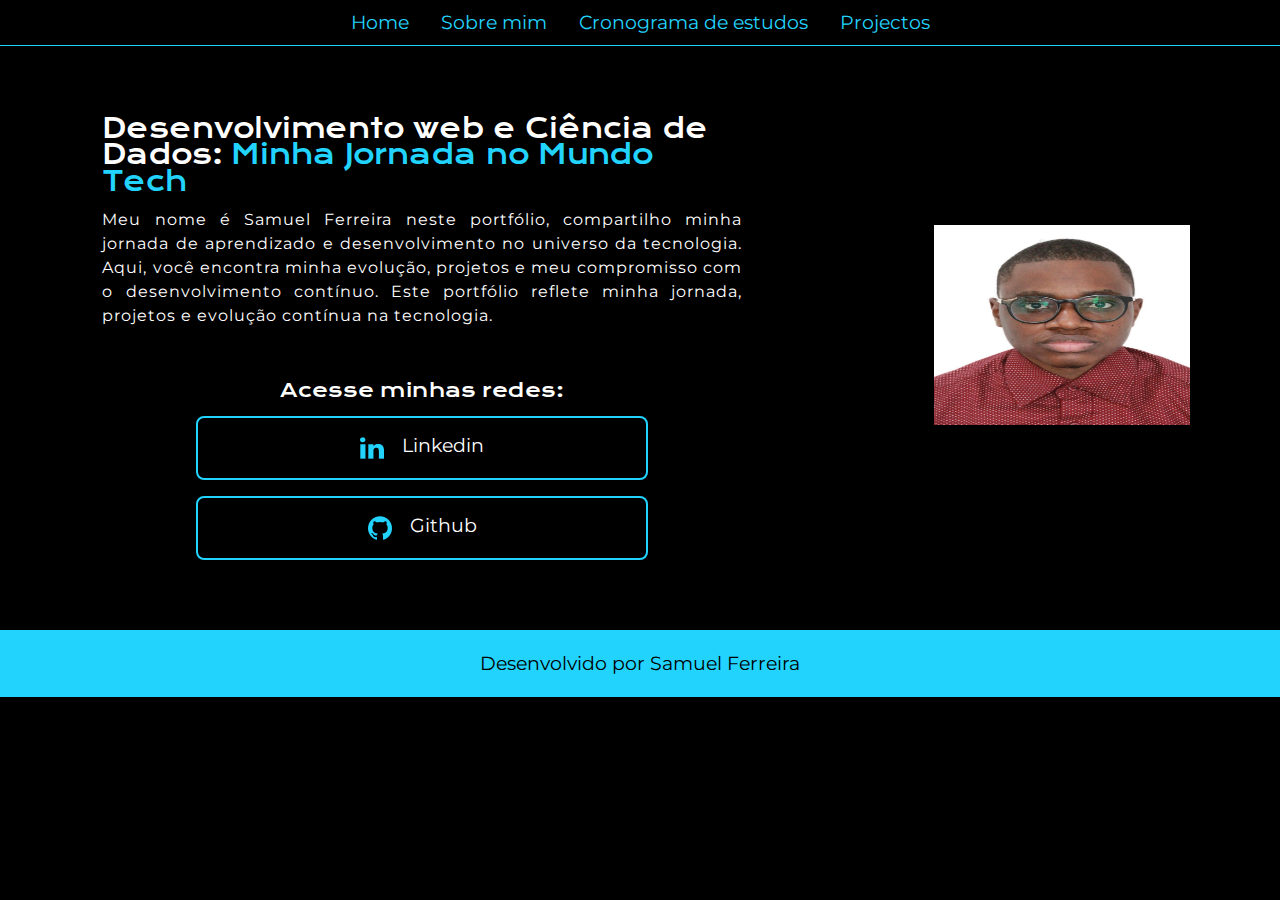
<file: index.html>
<!DOCTYPE html>
<html lang="en">
<head>
    <meta charset="UTF-8">
    <meta name="viewport" content="width=device-width, initial-scale=1.0">
    <link rel="stylesheet" href="css/styles.css">
    <link rel="stylesheet" href="css/reset.css">
    <title>Meu portfólio</title>
</head>
<body>
    <header class="cabecalho">
        <div class="container">
            <input type="checkbox" id="menu" class="container__botao">
            <label for="menu" class="container__rotulo">
                <span class="cabecalho__menu-hamburguer container__imagem"></span>
            </label>
            <ul class="lista-menu">
                <li class="lista-menu__item"><a href="index.html" class="lista-menu__link montserrat-regular">Home</a></li>
                <li class="lista-menu__item"><a href="about.html" class="lista-menu__link montserrat-regular">Sobre mim</a></li>
                <li class="lista-menu__item"><a href="timeline.html" class="lista-menu__link montserrat-regular">Cronograma de estudos</a></li>
                <li class="lista-menu__item"><a href="projects.html" class="lista-menu__link montserrat-regular">Projectos</a></li>
            </ul>
            <ul class="opcoes">
                <li class="opcoes__item"><a href="index.html" class="opcoes__link montserrat-regular">Home</a></li>
                <li class="opcoes__item"><a href="about.html" class="opcoes__link montserrat-regular" >Sobre mim</a></li>
                <li class="opcoes__item"><a href="timeline.html" class="opcoes__link montserrat-regular" >Cronograma de estudos</a></li>
                <li class="opcoes__item"><a href="projects.html" class="opcoes__link montserrat-regular" >Projectos</a></li>
            </ul> 
        </div>
    </header>
    <main class="apresentacao">
        <section class="apresentacao__conteudo">
            <div>
                <h1 class="apresentacao__conteudo__titulo krona-one-regular">Desenvolvimento web e Ciência de Dados: <strong class="titulo-destaque">Minha Jornada no Mundo Tech</strong></h1>
                <p class="apresentacao__conteudo__texto montserrat-regular">               
                Meu nome é Samuel Ferreira neste portfólio, compartilho minha jornada de aprendizado e
                desenvolvimento no universo da tecnologia. Aqui, você encontra minha evolução, projetos e meu
                compromisso com o desenvolvimento contínuo.
                    
                Este portfólio reflete minha jornada, projetos e evolução contínua na tecnologia.
            </p>
            
            </div>
            <div class="apresentacao__links">
                <h2 class="apresentacao__links__subtitulo krona-one-regular">Acesse minhas redes:</h2>
                <a href="#" class="apresentacao__links__navegacao montserrat-regular"><img src="icons/linkedin.png" alt="imagem linkedin">Linkedin</a>
                <a href="#" class="apresentacao__links__navegacao montserrat-regular"><img src="icons/github.png" alt="imagem github">Github</a>
            </div>            
        </section>         
        <img src="images/samuel.jpg" class="apresentacao__imagem" alt="foto do Samuel Ferreira">   
    </main>
    <footer class="rodape montserrat-regular">
        <p>Desenvolvido por Samuel Ferreira</p>
    </footer>
</body>
</html>
</file>
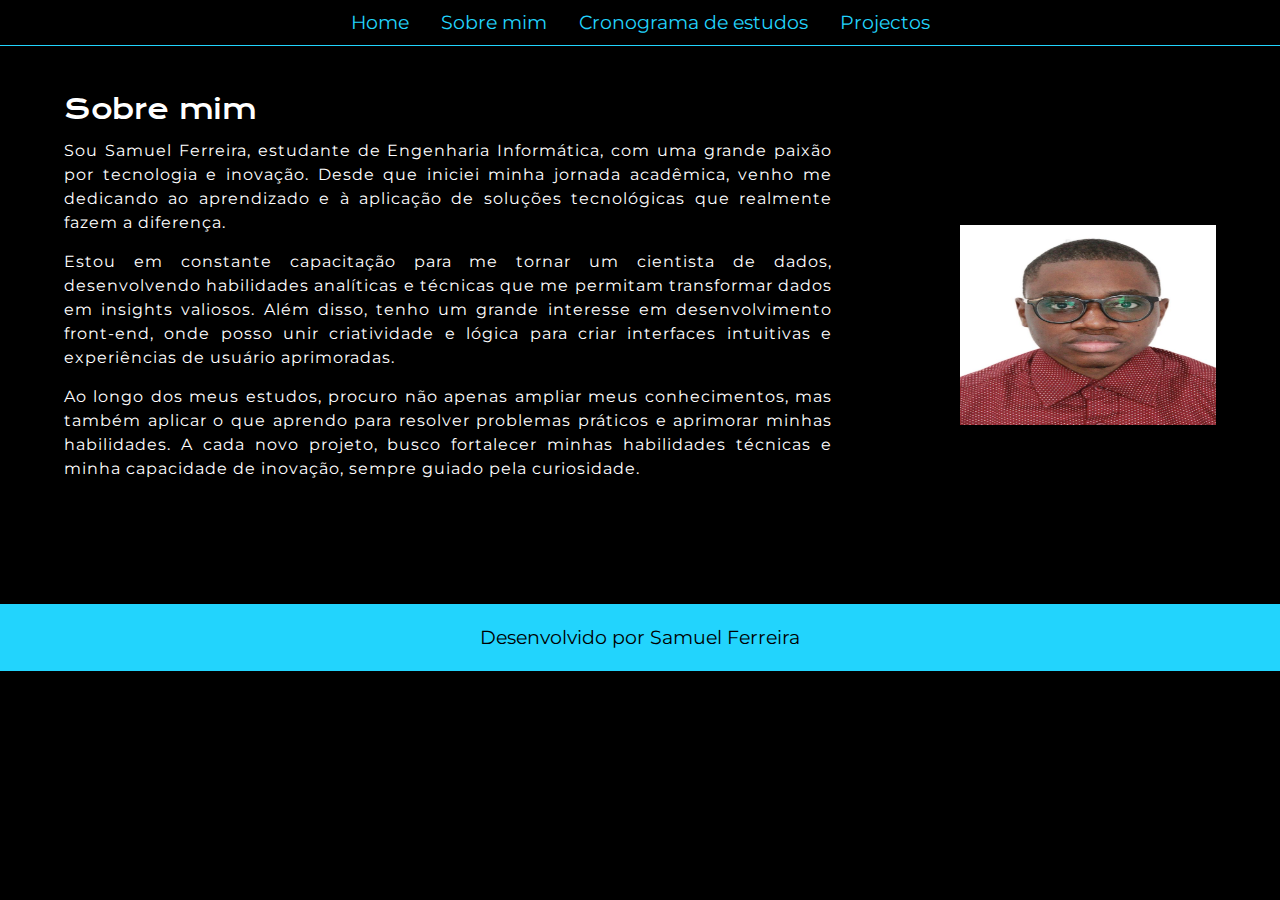
<file: about.html>
<!DOCTYPE html>
<html lang="en">
<head>
    <meta charset="UTF-8">
    <meta name="viewport" content="width=device-width, initial-scale=1.0">
    <link rel="stylesheet" href="css/styles.css">
    <link rel="stylesheet" href="css/reset.css">
    <title>Meu portfólio</title>
</head>
<body>
    <header class="cabecalho">
        <div class="container">
            <input type="checkbox" id="menu" class="container__botao">
            <label for="menu" class="container__rotulo">
                <span class="cabecalho__menu-hamburguer container__imagem"></span>
            </label>
            <ul class="lista-menu">
                <li class="lista-menu__item"><a href="index.html" class="lista-menu__link montserrat-regular">Home</a></li>
                <li class="lista-menu__item"><a href="about.html" class="lista-menu__link montserrat-regular">Sobre mim</a></li>
                <li class="lista-menu__item"><a href="timeline.html" class="lista-menu__link montserrat-regular">Cronograma de estudos</a></li>
                <li class="lista-menu__item"><a href="projects.html" class="lista-menu__link montserrat-regular">Projectos</a></li>
            </ul>
            <ul class="opcoes">
                <li class="opcoes__item"><a href="index.html" class="opcoes__link montserrat-regular">Home</a></li>
                <li class="opcoes__item"><a href="about.html" class="opcoes__link montserrat-regular" >Sobre mim</a></li>
                <li class="opcoes__item"><a href="timeline.html" class="opcoes__link montserrat-regular" >Cronograma de estudos</a></li>
                <li class="opcoes__item"><a href="projects.html" class="opcoes__link montserrat-regular" >Projectos</a></li>
            </ul> 
        </div>
    </header>
    <main class="apresentacao">
        <section class="apresentacao__conteudo__about">
            <h1 class="apresentacao__conteudo__titulo krona-one-regular">Sobre mim</h1>
            <p class="apresentacao__conteudo__texto montserrat-regular">               
                Sou Samuel Ferreira, estudante de Engenharia Informática, com uma grande paixão por tecnologia 
                e inovação. Desde que iniciei minha jornada acadêmica, venho me dedicando ao aprendizado e à 
                aplicação de soluções tecnológicas que realmente fazem a diferença.
            </p>
            <p class="apresentacao__conteudo__texto montserrat-regular">
                Estou em constante capacitação para me tornar um cientista de dados, desenvolvendo habilidades
                 analíticas e técnicas que me permitam transformar dados em insights valiosos. Além disso, 
                 tenho um grande interesse em desenvolvimento front-end, onde posso unir criatividade e lógica
                  para criar interfaces intuitivas e experiências de usuário aprimoradas.
            </p>
            <p class="apresentacao__conteudo__texto montserrat-regular">
                Ao longo dos meus estudos, procuro não apenas ampliar meus conhecimentos, mas também aplicar o 
                que aprendo para resolver problemas práticos e aprimorar minhas habilidades. A cada novo projeto, busco fortalecer minhas habilidades 
                técnicas e minha capacidade de inovação, sempre guiado pela curiosidade.
            </p>            
        </section>         
        <img src="images/samuel.jpg" class="apresentacao__imagem" alt="foto do Samuel Ferreira">   
    </main>
    <footer class="rodape montserrat-regular">
        <p>Desenvolvido por Samuel Ferreira</p>
    </footer>
</body>
</html>
</file>
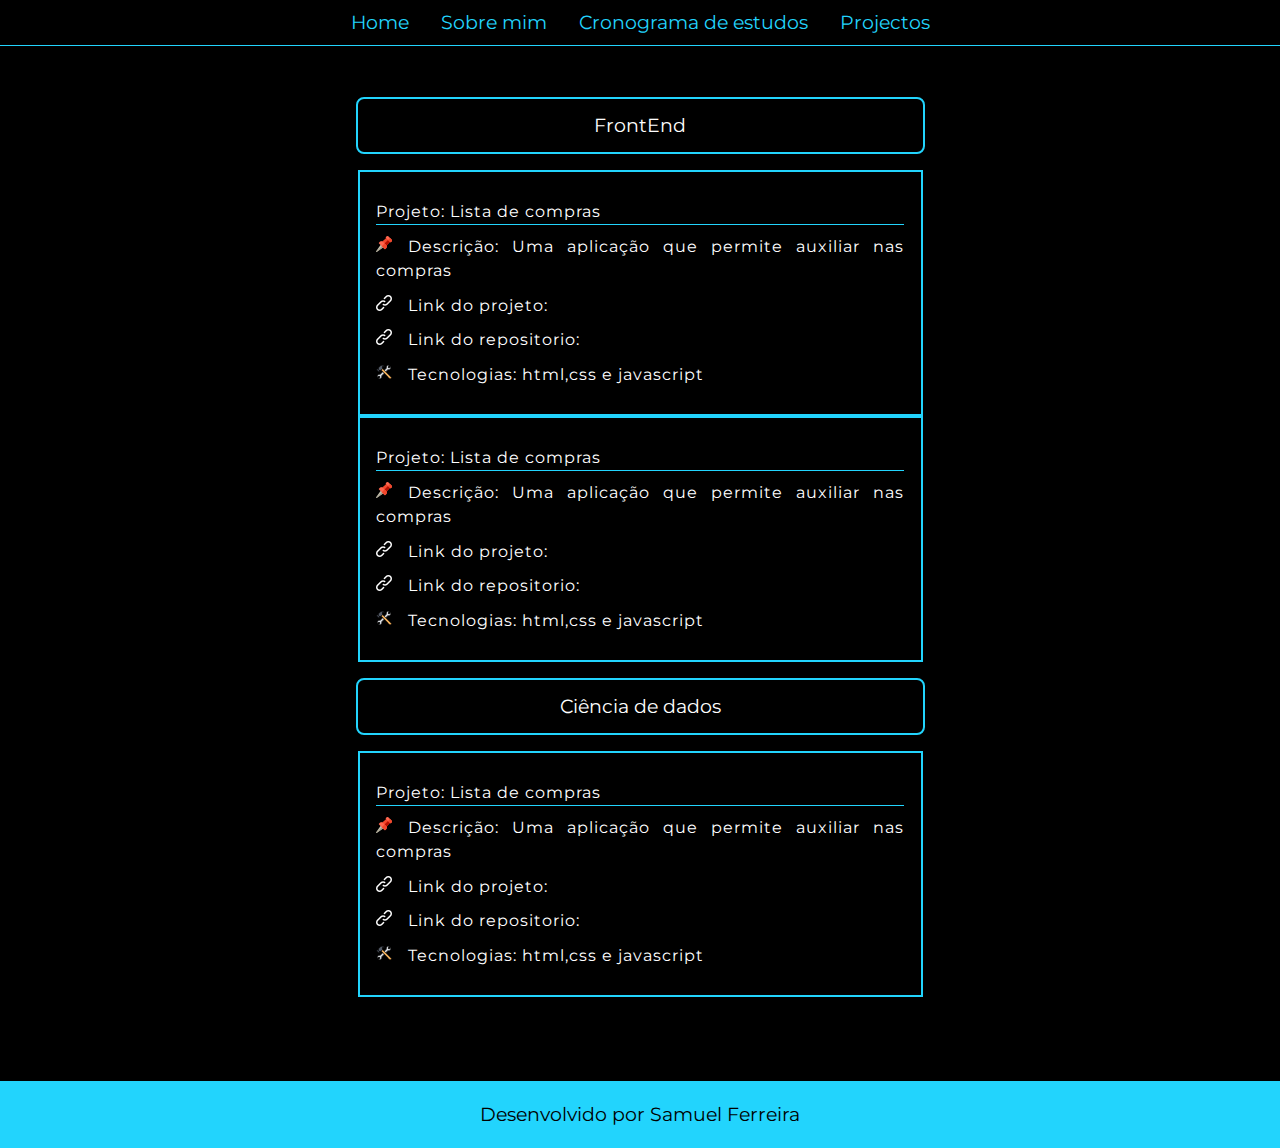
<file: projects.html>
<!DOCTYPE html>
<html lang="en">

<head>
    <meta charset="UTF-8">
    <meta name="viewport" content="width=device-width, initial-scale=1.0">
    <link rel="stylesheet" href="css/styles.css">
    <link rel="stylesheet" href="css/reset.css">
    <title>Meu portfólio</title>
</head>

<body>
    <header class="cabecalho">
        <div class="container">
            <input type="checkbox" id="menu" class="container__botao">
            <label for="menu" class="container__rotulo">
                <span class="cabecalho__menu-hamburguer container__imagem"></span>
            </label>
            <ul class="lista-menu">
                <li class="lista-menu__item"><a href="index.html" class="lista-menu__link montserrat-regular">Home</a>
                </li>
                <li class="lista-menu__item"><a href="about.html" class="lista-menu__link montserrat-regular">Sobre
                        mim</a></li>
                <li class="lista-menu__item"><a href="timeline.html" class="lista-menu__link montserrat-regular">Cronograma de
                        estudos</a></li>
                <li class="lista-menu__item"><a href="projects.html"
                        class="lista-menu__link montserrat-regular">Projectos</a></li>
            </ul>
            <ul class="opcoes">
                <li class="opcoes__item"><a href="index.html" class="opcoes__link montserrat-regular">Home</a></li>
                <li class="opcoes__item"><a href="about.html" class="opcoes__link montserrat-regular">Sobre mim</a></li>
                <li class="opcoes__item"><a href="timeline.html" class="opcoes__link montserrat-regular">Cronograma de estudos</a>
                </li>
                <li class="opcoes__item"><a href="projects.html" class="opcoes__link montserrat-regular">Projectos</a>
                </li>
            </ul>
        </div>
    </header>
    <main class="apresentacao">
        <section class="apresentacao__conteudo__projects">
            <div>
                <div class="apresentacao__links__projects">
                    <a href="#" class="apresentacao__links__navegacao__projects montserrat-regular">FrontEnd</a>
                    <div class="meus-projetos">
                        <div class="meus-projetos__item">
                            <ul class="listas#" id="minhasListas">
                                <li class="apresentacao__conteudo__texto montserrat-regular borda-inferior">Projeto: Lista
                                    de compras</li>
                                <li class="apresentacao__conteudo__texto montserrat-regular"><img src="icons/pushpin.png"
                                        class="mr-1" alt="">Descrição: Uma aplicação que permite auxiliar nas compras</li>
                                <li class="apresentacao__conteudo__texto montserrat-regular"><img src="icons/ligacao.png"
                                        class="mr-1" alt="">Link do projeto:</li>
                                <li class="apresentacao__conteudo__texto montserrat-regular"><img src="icons/ligacao.png"
                                        class="mr-1" alt="">Link do repositorio:</li>
                                <li class="apresentacao__conteudo__texto montserrat-regular"><img
                                        src="icons/repair-tools.png" class="mr-1" alt="">Tecnologias: html,css e javascript
                                </li>
                            </ul>
                        </div>
                        <div class="meus-projetos__item">
                            <ul class="listas#" id="minhasListas">
                                <li class="apresentacao__conteudo__texto montserrat-regular borda-inferior">Projeto: Lista
                                    de compras</li>
                                <li class="apresentacao__conteudo__texto montserrat-regular"><img src="icons/pushpin.png"
                                        class="mr-1" alt="">Descrição: Uma aplicação que permite auxiliar nas compras</li>
                                <li class="apresentacao__conteudo__texto montserrat-regular"><img src="icons/ligacao.png"
                                        class="mr-1" alt="">Link do projeto:</li>
                                <li class="apresentacao__conteudo__texto montserrat-regular"><img src="icons/ligacao.png"
                                        class="mr-1" alt="">Link do repositorio:</li>
                                <li class="apresentacao__conteudo__texto montserrat-regular"><img
                                        src="icons/repair-tools.png" class="mr-1" alt="">Tecnologias: html,css e javascript
                                </li>
                            </ul>
                        </div>
                    </div>
                    <a href="#" class="apresentacao__links__navegacao__projects montserrat-regular">Ciência de dados</a>
                    <div class="meus-projetos__item">
                        <ul class="listas#" id="minhasListas">
                            <li class="apresentacao__conteudo__texto montserrat-regular borda-inferior">Projeto: Lista
                                de compras</li>
                            <li class="apresentacao__conteudo__texto montserrat-regular"><img src="icons/pushpin.png"
                                    class="mr-1" alt="">Descrição: Uma aplicação que permite auxiliar nas compras</li>
                            <li class="apresentacao__conteudo__texto montserrat-regular"><img src="icons/ligacao.png"
                                    class="mr-1" alt="">Link do projeto:</li>
                            <li class="apresentacao__conteudo__texto montserrat-regular"><img src="icons/ligacao.png"
                                    class="mr-1" alt="">Link do repositorio:</li>
                            <li class="apresentacao__conteudo__texto montserrat-regular"><img
                                    src="icons/repair-tools.png" class="mr-1" alt="">Tecnologias: html,css e javascript
                            </li>
                        </ul>
                    </div>
                </div>
            </div>
        </section>
    </main>
    <footer class="rodape montserrat-regular">
        <p>Desenvolvido por Samuel Ferreira</p>
    </footer>
</body>

</html>
</file>
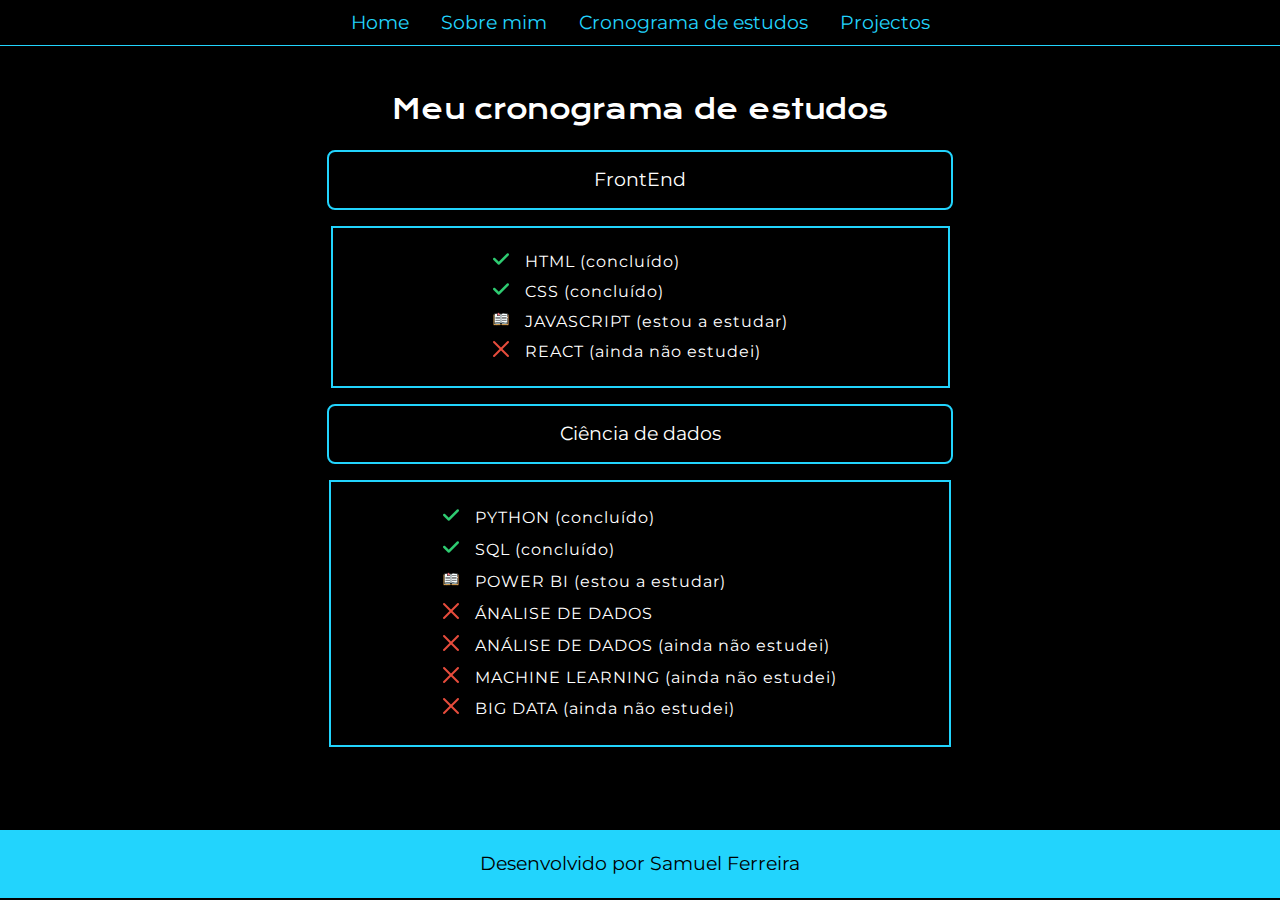
<file: timeline.html>
<!DOCTYPE html>
<html lang="en">

<head>
    <meta charset="UTF-8">
    <meta name="viewport" content="width=device-width, initial-scale=1.0">
    <link rel="stylesheet" href="css/styles.css">
    <link rel="stylesheet" href="css/reset.css">
    <title>Meu portfólio</title>
</head>

<body>
    <header class="cabecalho">
        <div class="container">
            <input type="checkbox" id="menu" class="container__botao">
            <label for="menu" class="container__rotulo">
                <span class="cabecalho__menu-hamburguer container__imagem"></span>
            </label>
            <ul class="lista-menu">
                <li class="lista-menu__item"><a href="index.html" class="lista-menu__link montserrat-regular">Home</a>
                </li>
                <li class="lista-menu__item"><a href="about.html" class="lista-menu__link montserrat-regular">Sobre
                        mim</a></li>
                <li class="lista-menu__item"><a href="timeline.html" class="lista-menu__link montserrat-regular">Cronograma de
                        estudos</a></li>
                <li class="lista-menu__item"><a href="projects.html"
                        class="lista-menu__link montserrat-regular">Projectos</a></li>
            </ul>
            <ul class="opcoes">
                <li class="opcoes__item"><a href="index.html" class="opcoes__link montserrat-regular">Home</a></li>
                <li class="opcoes__item"><a href="about.html" class="opcoes__link montserrat-regular">Sobre mim</a></li>
                <li class="opcoes__item"><a href="timeline.html" class="opcoes__link montserrat-regular">Cronograma de estudos</a>
                </li>
                <li class="opcoes__item"><a href="projects.html" class="opcoes__link montserrat-regular">Projectos</a>
                </li>
            </ul>
        </div>
    </header>
    <main class="apresentacao">
        <section class="apresentacao__conteudo__projects">
            <h1 class="apresentacao__conteudo__titulo krona-one-regular mb-1 center">Meu cronograma de estudos</h1>
            <div>
                <div class="apresentacao__links__projects">
                    <a href="#" class="apresentacao__links__navegacao__projects montserrat-regular">FrontEnd</a>
                    <div class="meus-projetos">
                        <div class="meus-projetos__item px-2">
                            <ul class="listas#" id="minhasListas">
                                <li class="apresentacao__conteudo__texto montserrat-regular"><img
                                        src="icons/check.png" class="mr-1" alt="">HTML (concluído)</li>
                                <li class="apresentacao__conteudo__texto montserrat-regular"><img
                                        src="icons/check.png" class="mr-1" alt="">CSS (concluído)</li>
                                <li class="apresentacao__conteudo__texto montserrat-regular"><img
                                        src="icons/open-book.png" class="mr-1" alt="">JAVASCRIPT (estou a estudar)</li>
                                <li class="apresentacao__conteudo__texto montserrat-regular"><img
                                        src="icons/close.png" class="mr-1" alt="">REACT (ainda não estudei)</li>
                            </ul>
                        </div>

                    </div>
                    <a href="#" class="apresentacao__links__navegacao__projects montserrat-regular">Ciência de dados</a>
                    <div class="meus-projetos__item px-1">
                        <ul class="listas#" id="minhasListas">
                            <li class="apresentacao__conteudo__texto montserrat-regular"><img src="icons/check.png"
                                    class="mr-1" alt="">PYTHON (concluído)</li>
                            <li class="apresentacao__conteudo__texto montserrat-regular"><img src="icons/check.png"
                                    class="mr-1" alt="">SQL (concluído)</li>
                            <li class="apresentacao__conteudo__texto montserrat-regular"><img src="icons/open-book.png"
                                    class="mr-1" alt="">POWER BI (estou a estudar)</li>
                            <li class="apresentacao__conteudo__texto montserrat-regular"><img
                                    src="icons/close.png" class="mr-1" alt="">ÁNALISE DE DADOS
                            </li>
                            <li class="apresentacao__conteudo__texto montserrat-regular"><img
                                    src="icons/close.png" class="mr-1" alt="">ANÁLISE DE DADOS (ainda não estudei)
                            </li>
                            <li class="apresentacao__conteudo__texto montserrat-regular"><img
                                    src="icons/close.png" class="mr-1" alt="">MACHINE LEARNING (ainda não estudei)
                            </li>
                            <li class="apresentacao__conteudo__texto montserrat-regular"><img
                                src="icons/close.png" class="mr-1" alt="">BIG DATA (ainda não estudei)
                            </li>
                        </ul>
                    </div>
                </div>
            </div>
        </section>
    </main>
    <footer class="rodape montserrat-regular">
        <p>Desenvolvido por Samuel Ferreira</p>
    </footer>
</body>

</html>
</file>
<file: css/styles.css>
@import url('https://fonts.googleapis.com/css2?family=Krona+One&display=swap');
@import url('https://fonts.googleapis.com/css2?family=Montserrat:ital,wght@0,100..900;1,100..900&display=swap');
@import url(header.css);
@import url(main.css);
@import url(footer.css);
@import url(projects.css);


:root{
    --cor-primaria: black;
    --cor-secundaria: white;
    --cor-terciaria: #22D4FD;
    --cor-hover: #272727;

}

body {
    background-color: var(--cor-primaria);
    color: var(--cor-secundaria);
    box-sizing: border-box;
    font-size: 16px;
}

.krona-one-regular { /* Fonte para título */
    font-family: "Krona One", sans-serif;
    font-weight: 400;
    font-style: normal;
}
.montserrat-regular { /* Fonte para texto*/
    font-family: "Montserrat", sans-serif;
    font-optical-sizing: auto;
    font-weight: 400; 
    font-style: normal;
}
</file>
